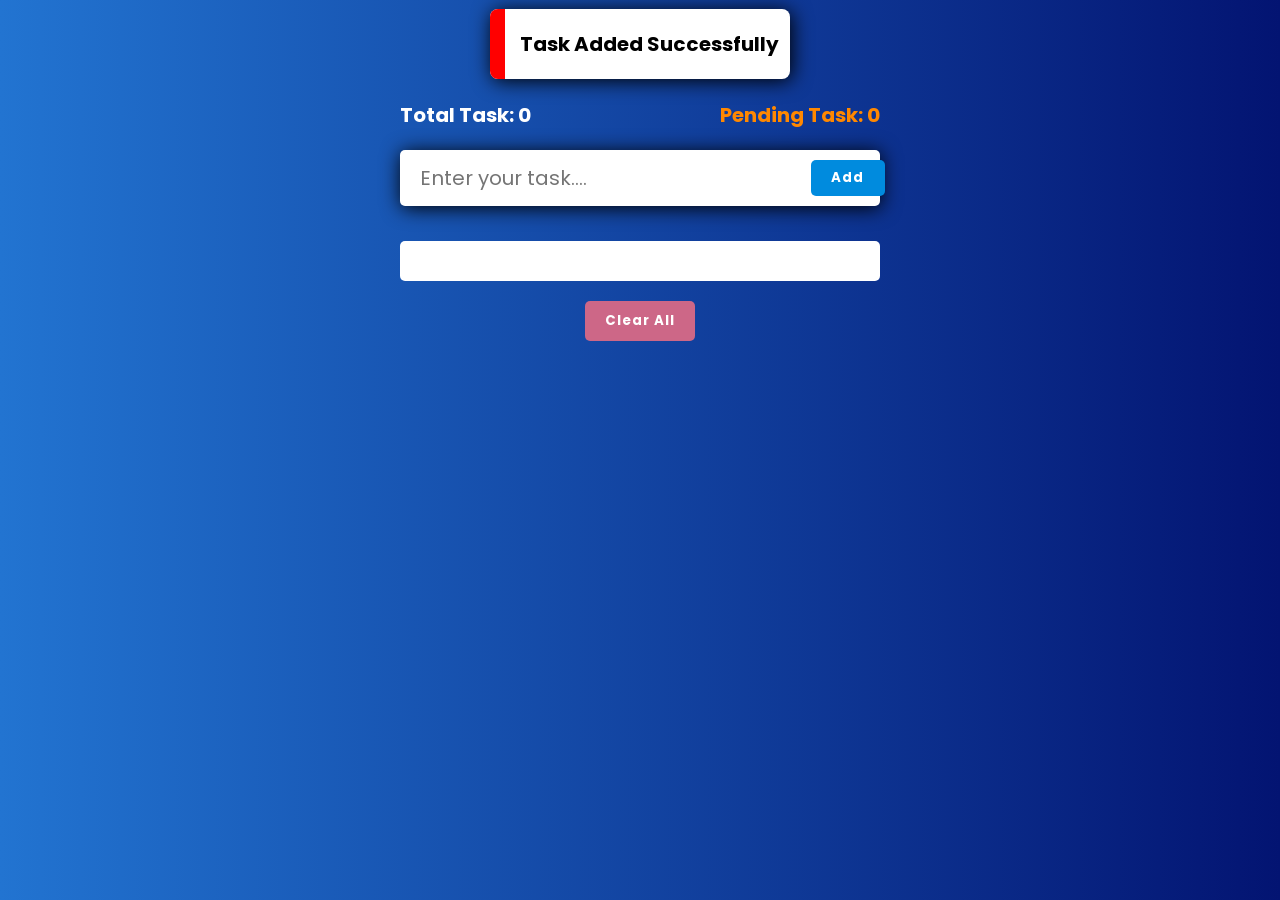
<file: index.html>
<!DOCTYPE html>
<html lang="en">
<head>
    <meta charset="UTF-8">
    <meta name="viewport" content="width=device-width, initial-scale=1.0">
    <title>Todo list</title>
    <link rel="stylesheet" href="https://cdnjs.cloudflare.com/ajax/libs/font-awesome/6.5.2/css/all.min.css" integrity="sha512-SnH5WK+bZxgPHs44uWIX+LLJAJ9/2PkPKZ5QiAj6Ta86w+fsb2TkcmfRyVX3pBnMFcV7oQPJkl9QevSCWr3W6A==" crossorigin="anonymous" referrerpolicy="no-referrer" />
    <link rel="preconnect" href="https://fonts.googleapis.com">
    <link rel="preconnect" href="https://fonts.gstatic.com" crossorigin>
    <link href="https://fonts.googleapis.com/css2?family=Poppins:ital,wght@0,400;0,500;0,800;1,600&display=swap" rel="stylesheet">
    <link rel="stylesheet" href="style.css">
</head>
<body>
    <div class="container">
        <div class="title">
            <h1>To-Do List App</h1>
            <div class="task-details">
                <p class="total">Total Task:0</p>
                <p class="pending">Pending Task:0</p>
            </div>
        </div>
        <div class="input">
            <input class="inputbox" type="text" placeholder="Enter your task....">
            <button class="cancel-btn">
                <i class="fa-solid fa-xmark"></i>
            </button>
            <button class="add-btn">Add</button>
        </div>
        <div class="list-container">
            <article class="list">
                <p class="items checked">Make a todo list</p>
                <i class="fa-solid fa-pen-to-square"></i>
                <i class="fa-solid fa-trash"></i>
            </article>
        </div>
        <p class="error-message">Task Added Successfully</p>
        <button class="clearall-btn">Clear All</button>
    </div>
<script src="script.js"></script>
</body>
</html>
</file>
<file: style.css>
*{
    margin: 0;
    padding: 0;
    box-sizing: border-box;
    font-family: 'Poppins',sans-serif;
}

::-webkit-scrollbar{
    width: 10px;
    background-color: #fff;
}

::-webkit-scrollbar-thumb {
    background: #333535;
}

body {
    background: linear-gradient(90deg, #2274d1,
     #031472);
    height: 100vh;
    width: 100%;
    display: flex;
    justify-content: center;
    align-items: center;
}

.container {
    height: 100%;
    width: 500px;
    padding: 10px;
    display: flex;
    flex-direction: column;
    align-items: center;
    gap: 20px;
}

.title {
    width: 100%;
}

.task-details {
    width: 100%;
    display: flex;
    justify-content: space-between;
    font-weight: bold;
    color: #fff;
    font-size: 20px;
}

.pending {
    color: #ff8800;
}

.title h1 {
    font-weight: 800;
    font-size: 33px;
    color: #fff;
    padding: 20px;
    text-align: center;
}

.input {
    width: 100%;
    background: #fff;
    padding: 10px 10px 10px 20px;
    display: flex;
    align-items: center;
    border-radius: 5px;
    box-shadow: 1px 2px 20px #000;
    gap: 5px;
    margin-bottom: 15px;
}

.input input {
    background: transparent;
    flex: 1;
    font-size: 20px;
    border: none;
    outline: none;
}

.input:focus {
    border-bottom: 1px solid #006bab;
}

button {
    outline: none;
    border: none;
    font-weight: bold;
    color: #fff;
    cursor: pointer;
    transition: 0.4s;
}

button:active {
    transform: scale(0.90);
}

.cancel-btn {
    background: #a09b9b;
    border-radius: 50%;
    height: 27px;
    width: 27px;
    line-height: 30px;
    display: none;
}

.cancel-btn:hover {
    background-color: #000;
}

.add-btn {
    padding: 8px 20px;
    background: #008bde;
    border-radius: 5px;
    letter-spacing: 1.2px;
}

.add-btn:hover{
    background-color: #006bab;
}

.clearall-btn {
    width: fit-content;
    background-color: #cd6787;
    padding: 10px 20px;
    border-radius: 5px;
    letter-spacing: 1px;
}

.list-container {
    width: 100%;
    background: #fff;
    border-radius: 5px;
    min-height: 15px;
    max-height: fit-content;
    padding: 20px 10px;
    overflow-y: scroll;
    display: flex;
    flex-direction: column;
    gap: 8px;
}

.list-container .list {
    display: flex;
    align-items: center;
    gap: 5px;
    cursor: pointer;
}

.items {
    flex: 1;
    padding: 10px 20px 10px 30px;
    font-size: 20px;
    position: relative;
    background: #c4c4b0;
    user-select: none;
}

.items:before {
    content: "";
    position: absolute;
    height: 17px;
    width: 17px;
    top: 50%;
    left: 1.5%;
    transform: translateY(-50%);
    border: 1px solid #000;
    border-radius: 50%;
}

.items.checked {
    text-decoration: line-through;
    color: #353333;
}

.items.checked::before {
    background-color: #3a4452;
    content: '\2713';
    color: #fff;
    font-size: 20px;
    line-height: 20px;
}

article i {
    padding: 10px;
    border-radius: 50%;
    transition: 0.4s ease;
}

.fa-solid.fa-pen-to-square:hover {
    background-color: #964b00;
    color: #fff;
}

.fa-solid.fa-trash:hover {
    background: #000;
    color: #fff;
}

/* Error message */
.error-message {
    position: absolute;
    top:1%;
    left: 50%;
    transform: translateX(-50%);
    background: #fff;
    padding: 20px 10px 20px 30px;
    font-weight: bold;
    min-width: 300px;
    font-size: 20px;
    border-radius: 8px;
    box-shadow: 2px 2px 20px #000;
    overflow: hidden;
}
.error-message:before {
    content: "";
    position: absolute;
    height: 100%;
    width: 15px;
    background: red;
    top: 0;
    left: 0;
}
.error-message.success {
    background: #a8f1c6;
}
.error-message.warning {
    background: #ff7f7f;
}
.error-message.inform {
    background-color: #cbc3e3;
}
.error-message.success:before {
    background: #039c03;
}
.error-message.warening:before {
    background: #ff0000;
}
.error-message.inform:before {
    background: #a020f0;
}
/* ----------------- Mobile Responsive Design ----------------- */
@media (max-width: 768px) {

    body {
        padding: 10px;
        height: auto;
        flex-direction: column;
        align-items: stretch;
    }

    .container {
        width: 100%;
        padding: 10px;
    }

    .title h1 {
        font-size: 25px;
        padding: 10px;
    }

    .task-details {
        font-size: 16px;
        flex-direction: column;
        align-items: center;
        text-align: center;
        gap: 10px;
    }

    .input {
        flex-direction: column;
        padding: 10px;
        gap: 10px;
    }

    .input input {
        font-size: 16px;
        width: 100%;
    }

    .add-btn, .clearall-btn {
        width: 100%;
        text-align: center;
        padding: 10px;
        font-size: 16px;
    }

    .list-container {
        padding: 10px;
        max-height: 300px;
    }

    .items {
        font-size: 16px;
        padding: 10px 15px 10px 30px;
    }

    .error-message {
        font-size: 16px;
        padding: 15px 10px 15px 30px;
        min-width: 250px;
    }

    article i {
        padding: 8px;
        font-size: 16px;
    }
}
</file>
